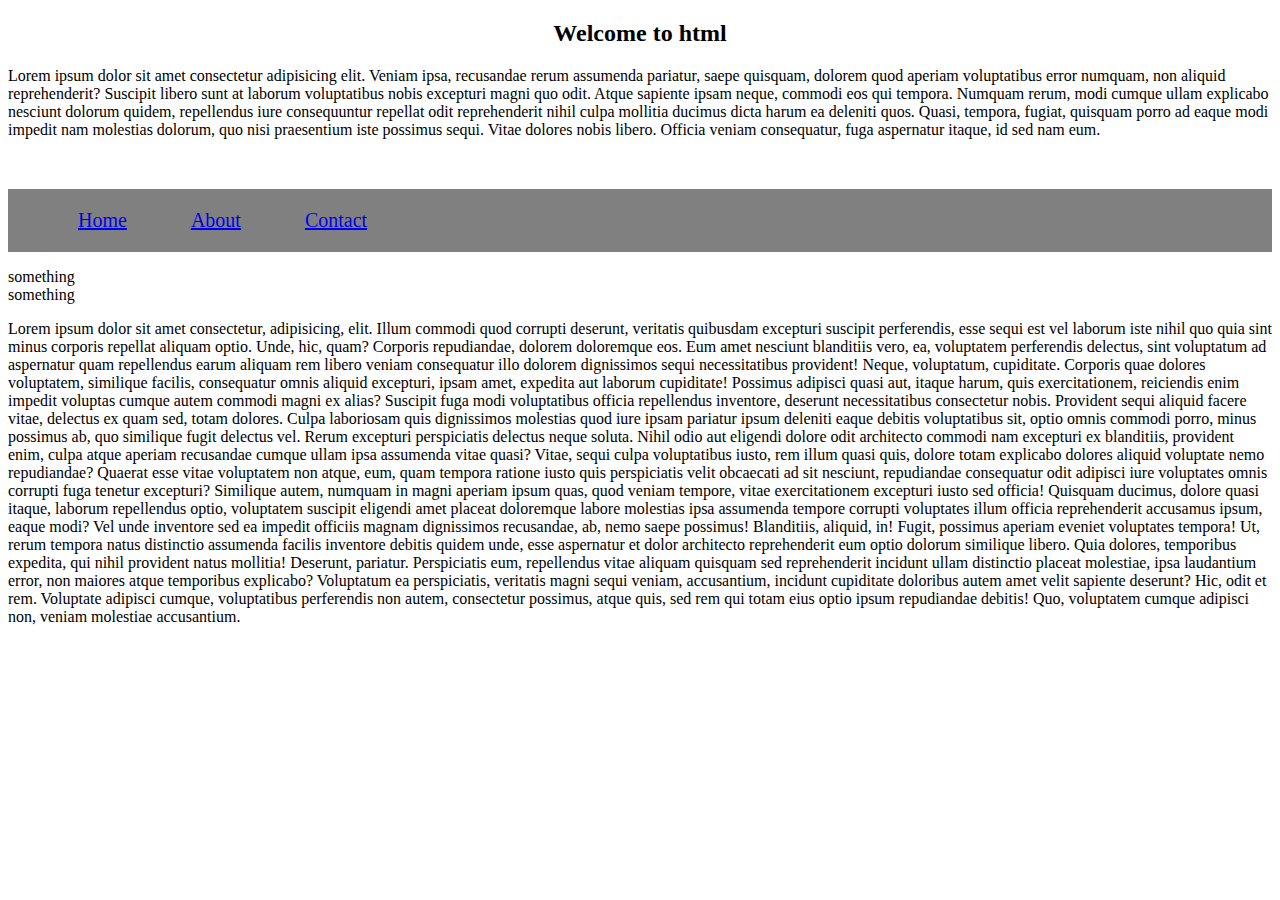
<file: day-8/index.html>
<!DOCTYPE html>
<html lang="en">
<head>
	<meta charset="UTF-8">
	<meta name="viewport" content="width=device-width, initial-scale=1.0">
	<title>Document</title>
	<style>
		ul {
			background-color: grey;
			/*position: fixed;*/
		}

		ul li {
		
			 display: inline-block;
			 padding: 20px 30px;
			font-size: 20px;

		}
		span {
			/*display: none;*/
			display: block;
			
		}

	</style>
</head>
<body>
	<h2 style="text-align: center;">Welcome to html </h2>
	<p>Lorem ipsum dolor sit amet consectetur adipisicing elit. Veniam ipsa, recusandae rerum assumenda pariatur, saepe quisquam, dolorem quod aperiam voluptatibus error numquam, non aliquid reprehenderit? Suscipit libero sunt at laborum voluptatibus nobis excepturi magni quo odit. Atque sapiente ipsam neque, commodi eos qui tempora. Numquam rerum, modi cumque ullam explicabo nesciunt dolorum quidem, repellendus iure consequuntur repellat odit reprehenderit nihil culpa mollitia ducimus dicta harum ea deleniti quos. Quasi, tempora, fugiat, quisquam porro ad eaque modi impedit nam molestias dolorum, quo nisi praesentium iste possimus sequi. Vitae dolores nobis libero. Officia veniam consequatur, fuga aspernatur itaque, id sed nam eum.</p>
	<br>

		<ul>
			<li><a href="#">Home</a></li>

			<li><a href="#">About</a></li>
		
			<li><a href="#">Contact</a></li>
		</ul>

<span>something </span><span>something </span>

	<!-- <a href="#">Home</a>
	<a href="#">About</a>
	<a href="#">Contact</a> -->
<p>Lorem ipsum dolor sit amet consectetur, adipisicing, elit. Illum commodi quod corrupti deserunt, veritatis quibusdam excepturi suscipit perferendis, esse sequi est vel laborum iste nihil quo quia sint minus corporis repellat aliquam optio. Unde, hic, quam? Corporis repudiandae, dolorem doloremque eos. Eum amet nesciunt blanditiis vero, ea, voluptatem perferendis delectus, sint voluptatum ad aspernatur quam repellendus earum aliquam rem libero veniam consequatur illo dolorem dignissimos sequi necessitatibus provident! Neque, voluptatum, cupiditate. Corporis quae dolores voluptatem, similique facilis, consequatur omnis aliquid excepturi, ipsam amet, expedita aut laborum cupiditate! Possimus adipisci quasi aut, itaque harum, quis exercitationem, reiciendis enim impedit voluptas cumque autem commodi magni ex alias? Suscipit fuga modi voluptatibus officia repellendus inventore, deserunt necessitatibus consectetur nobis. Provident sequi aliquid facere vitae, delectus ex quam sed, totam dolores. Culpa laboriosam quis dignissimos molestias quod iure ipsam pariatur ipsum deleniti eaque debitis voluptatibus sit, optio omnis commodi porro, minus possimus ab, quo similique fugit delectus vel. Rerum excepturi perspiciatis delectus neque soluta. Nihil odio aut eligendi dolore odit architecto commodi nam excepturi ex blanditiis, provident enim, culpa atque aperiam recusandae cumque ullam ipsa assumenda vitae quasi? Vitae, sequi culpa voluptatibus iusto, rem illum quasi quis, dolore totam explicabo dolores aliquid voluptate nemo repudiandae? Quaerat esse vitae voluptatem non atque, eum, quam tempora ratione iusto quis perspiciatis velit obcaecati ad sit nesciunt, repudiandae consequatur odit adipisci iure voluptates omnis corrupti fuga tenetur excepturi? Similique autem, numquam in magni aperiam ipsum quas, quod veniam tempore, vitae exercitationem excepturi iusto sed officia! Quisquam ducimus, dolore quasi itaque, laborum repellendus optio, voluptatem suscipit eligendi amet placeat doloremque labore molestias ipsa assumenda tempore corrupti voluptates illum officia reprehenderit accusamus ipsum, eaque modi? Vel unde inventore sed ea impedit officiis magnam dignissimos recusandae, ab, nemo saepe possimus! Blanditiis, aliquid, in! Fugit, possimus aperiam eveniet voluptates tempora! Ut, rerum tempora natus distinctio assumenda facilis inventore debitis quidem unde, esse aspernatur et dolor architecto reprehenderit eum optio dolorum similique libero. Quia dolores, temporibus expedita, qui nihil provident natus mollitia! Deserunt, pariatur. Perspiciatis eum, repellendus vitae aliquam quisquam sed reprehenderit incidunt ullam distinctio placeat molestiae, ipsa laudantium error, non maiores atque temporibus explicabo? Voluptatum ea perspiciatis, veritatis magni sequi veniam, accusantium, incidunt cupiditate doloribus autem amet velit sapiente deserunt? Hic, odit et rem. Voluptate adipisci cumque, voluptatibus perferendis non autem, consectetur possimus, atque quis, sed rem qui totam eius optio ipsum repudiandae debitis! Quo, voluptatem cumque adipisci non, veniam molestiae accusantium.</p>
</body>
</html>
</file>
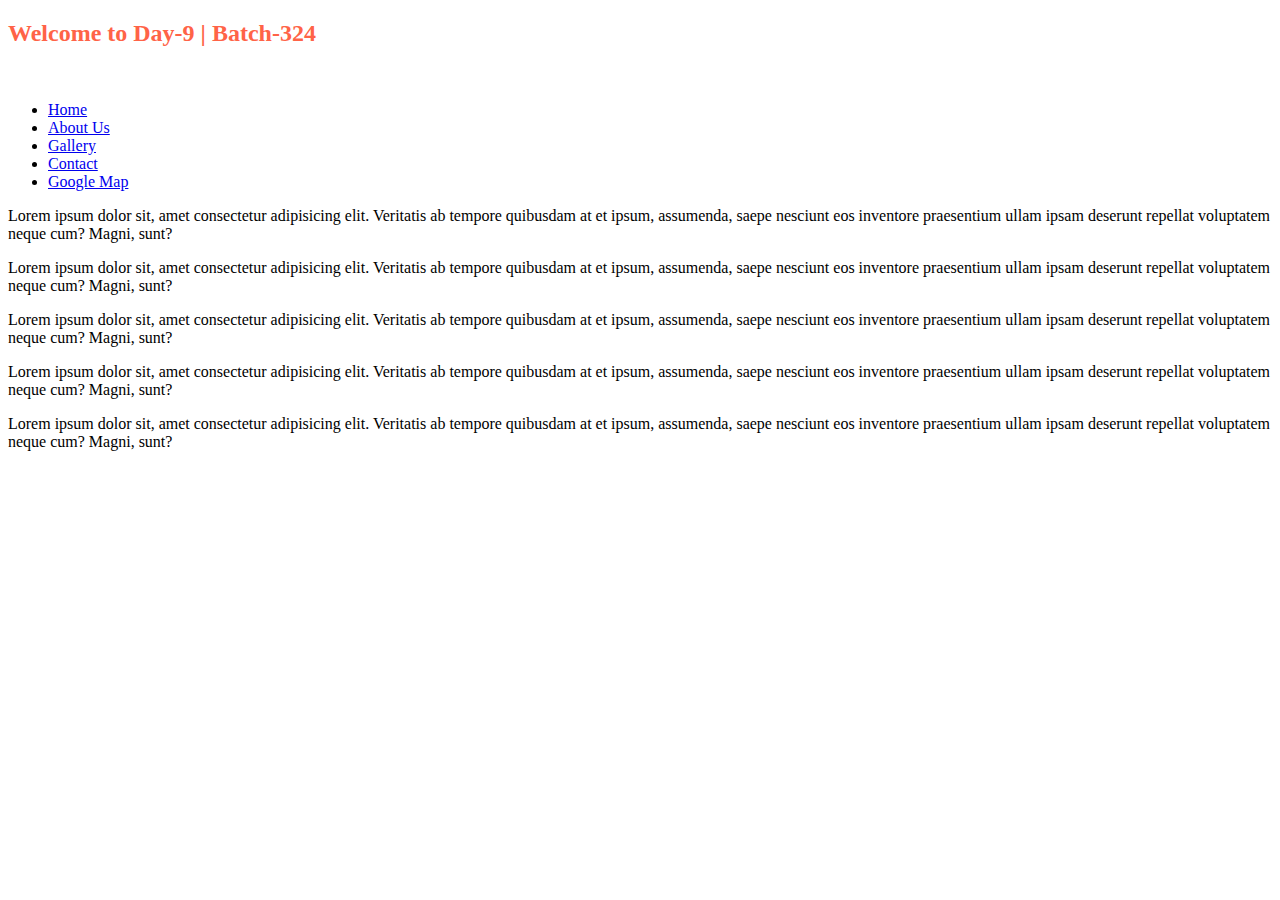
<file: day-9/index.html>
<!DOCTYPE html>
<html lang="en">
	<head>
		<meta charset="UTF-8">
		<meta name="viewport" content="width=device-width, initial-scale=1.0">
		<title>Document</title>
		<link rel="stylesheet" href="main.css">
	</head>
	<body>
		<h2>Welcome to Day-9 | Batch-324 </h2>
		<br>
		<ul class="menu">
			<li>
				<a href="#">Home</a>
			</li>
			<li>
				<a href="#">About Us</a>
			</li>
			<li>
				<a href="#">Gallery</a>
			</li>
			<li>
				<a href="#">Contact</a>
			</li>
			<li>
				<a href="#">Google Map</a>
			</li>
		</ul>
		<div>
			<p>Lorem ipsum dolor sit, amet consectetur adipisicing elit. Veritatis ab tempore quibusdam at et ipsum, assumenda, saepe nesciunt eos inventore praesentium ullam ipsam deserunt repellat voluptatem neque cum? Magni, sunt?</p>
			<p>Lorem ipsum dolor sit, amet consectetur adipisicing elit. Veritatis ab tempore quibusdam at et ipsum, assumenda, saepe nesciunt eos inventore praesentium ullam ipsam deserunt repellat voluptatem neque cum? Magni, sunt?</p>
			<p>Lorem ipsum dolor sit, amet consectetur adipisicing elit. Veritatis ab tempore quibusdam at et ipsum, assumenda, saepe nesciunt eos inventore praesentium ullam ipsam deserunt repellat voluptatem neque cum? Magni, sunt?</p>
			<p>Lorem ipsum dolor sit, amet consectetur adipisicing elit. Veritatis ab tempore quibusdam at et ipsum, assumenda, saepe nesciunt eos inventore praesentium ullam ipsam deserunt repellat voluptatem neque cum? Magni, sunt?</p>
			<p>Lorem ipsum dolor sit, amet consectetur adipisicing elit. Veritatis ab tempore quibusdam at et ipsum, assumenda, saepe nesciunt eos inventore praesentium ullam ipsam deserunt repellat voluptatem neque cum? Magni, sunt?</p>
		</div>
	</body>
</html>
</file>
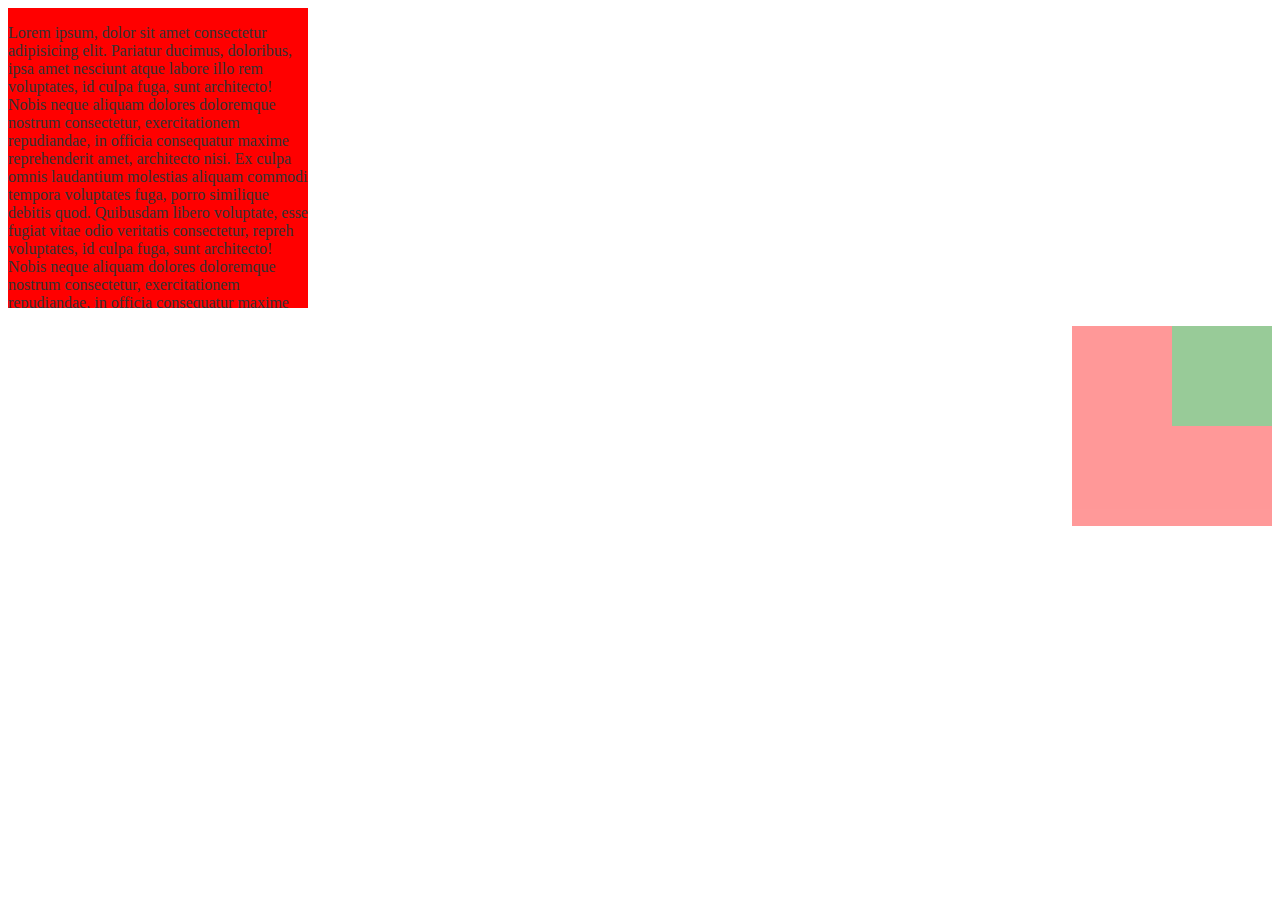
<file: day-8/overflow.html>
<!DOCTYPE html>
<html lang="en">
<head>
	<meta charset="UTF-8">
	<meta name="viewport" content="width=device-width, initial-scale=1.0">
	<title>overflow</title>
	<style>
		#box2{
			height: 200px;
			width: 200px;
			background: red;
			float: right;
			opacity: 0.4;

		}
		#box3{
			height: 100px;
			width: 100px;
			background: green;
			float: inherit;
		}
	</style>
</head>
<body>
	

	<div style="overflow: hidden; height: 300px; width: 300px; background: red; color: #333;">
		<p>Lorem ipsum, dolor sit amet consectetur adipisicing elit. Pariatur ducimus, doloribus, ipsa amet nesciunt atque labore illo rem voluptates, id culpa fuga, sunt architecto! Nobis neque aliquam dolores doloremque nostrum consectetur, exercitationem repudiandae, in officia consequatur maxime reprehenderit amet, architecto nisi. Ex culpa omnis laudantium molestias aliquam commodi tempora voluptates fuga, porro similique debitis quod. Quibusdam libero voluptate, esse fugiat vitae odio veritatis consectetur, repreh
		voluptates, id culpa fuga, sunt architecto! Nobis neque aliquam dolores doloremque nostrum consectetur, exercitationem repudiandae, in officia consequatur maxime reprehenderit amet, architecto nisi. Ex culpa omnis laudantium molestias aliquam commodi tempora voluptates fuga, porro similique debitis quod. Quibusdam libero voluptate, esse fugiat vitae odio veritatis consectetur, reprehenderit animi aspernatur, tempore beatae rerum eaque consequuntenderit animi aspernatur, tempore beatae rerum eaque consequuntur sint delectus quos laudantium nihil magnam enim obcaecati? Illo pariatur et voluptatem consequuntur aspernatur neque animi inventore voluptatum maxime doloribus voluptate architecto amet quia officia necessitatibus, dolor earum!</p>
	</div>
<br>
	<div id="box2">
		<div id="box3">
		
		</div>
	</div>
	
</body>
</html>
</file>
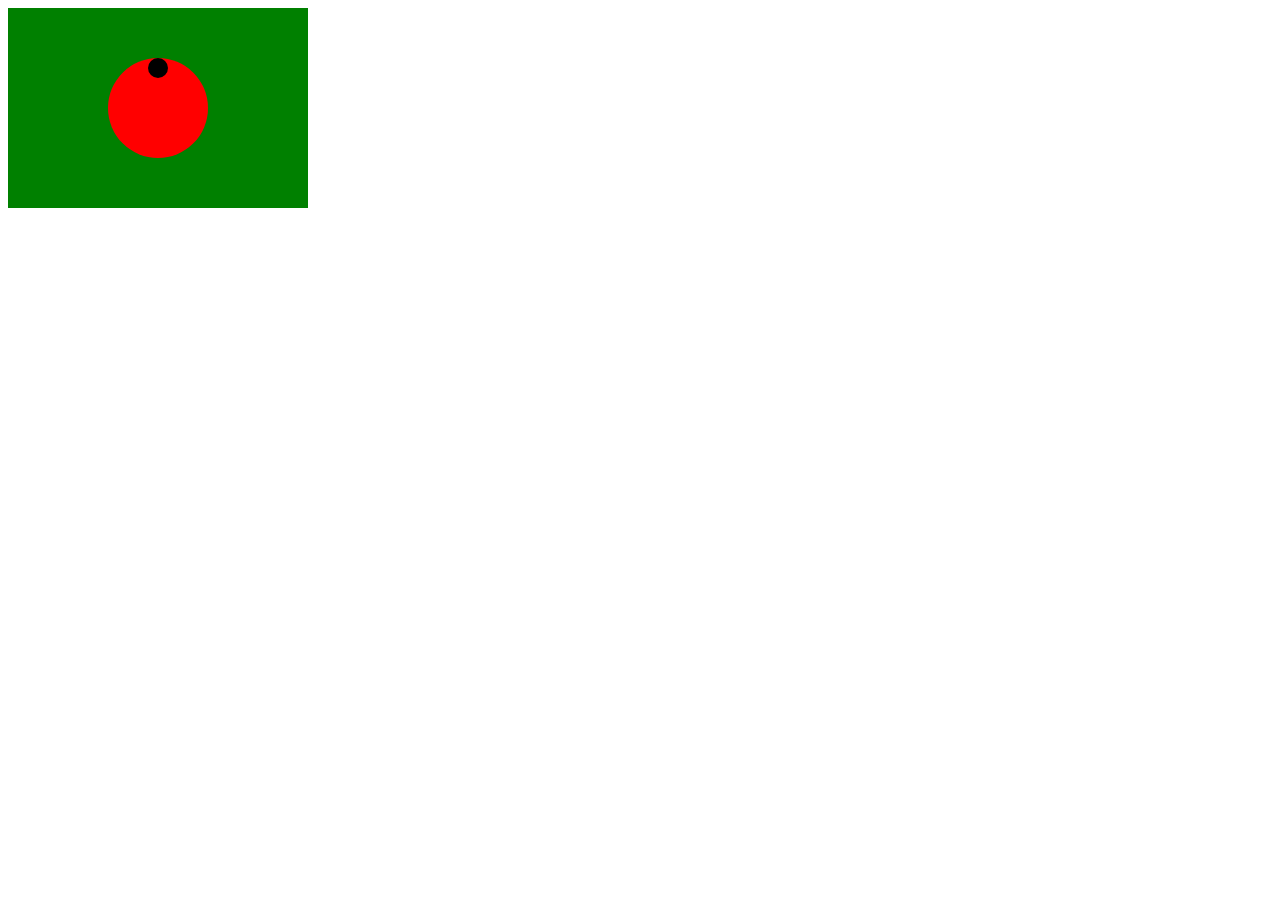
<file: day-8/position.html>
<!DOCTYPE html>
<html lang="en">
<head>
	<meta charset="UTF-8">
	<meta name="viewport" content="width=device-width, initial-scale=1.0">
	<title>Document</title>
	<style>
		

		#box1 {
			height: 200px;
			width: 300px;
			background: green;
			position: relative;
		}
		#box2 {
			height: 100px;
			width: 100px;
			background: red;
			position: absolute;
			margin:auto;
			top:0;
			left: 0;
			right: 0;
			bottom: 0;
			border-radius: 50%;
		}
		#box3 {
			height: 20px; 
			width: 20px; 
			background: black;
			position: absolute;
			margin: auto;
			top:0;
			left: 0;
			right: 0;
			bottom: 0;
			border-radius: 50%;
			position: sticky;
		}
	</style>
</head>
<body>
	
	<div id="box1">
		<div id="box2">
			<div id="box3"></div>
		</div>
	</div>


</body>
</html>
</file>
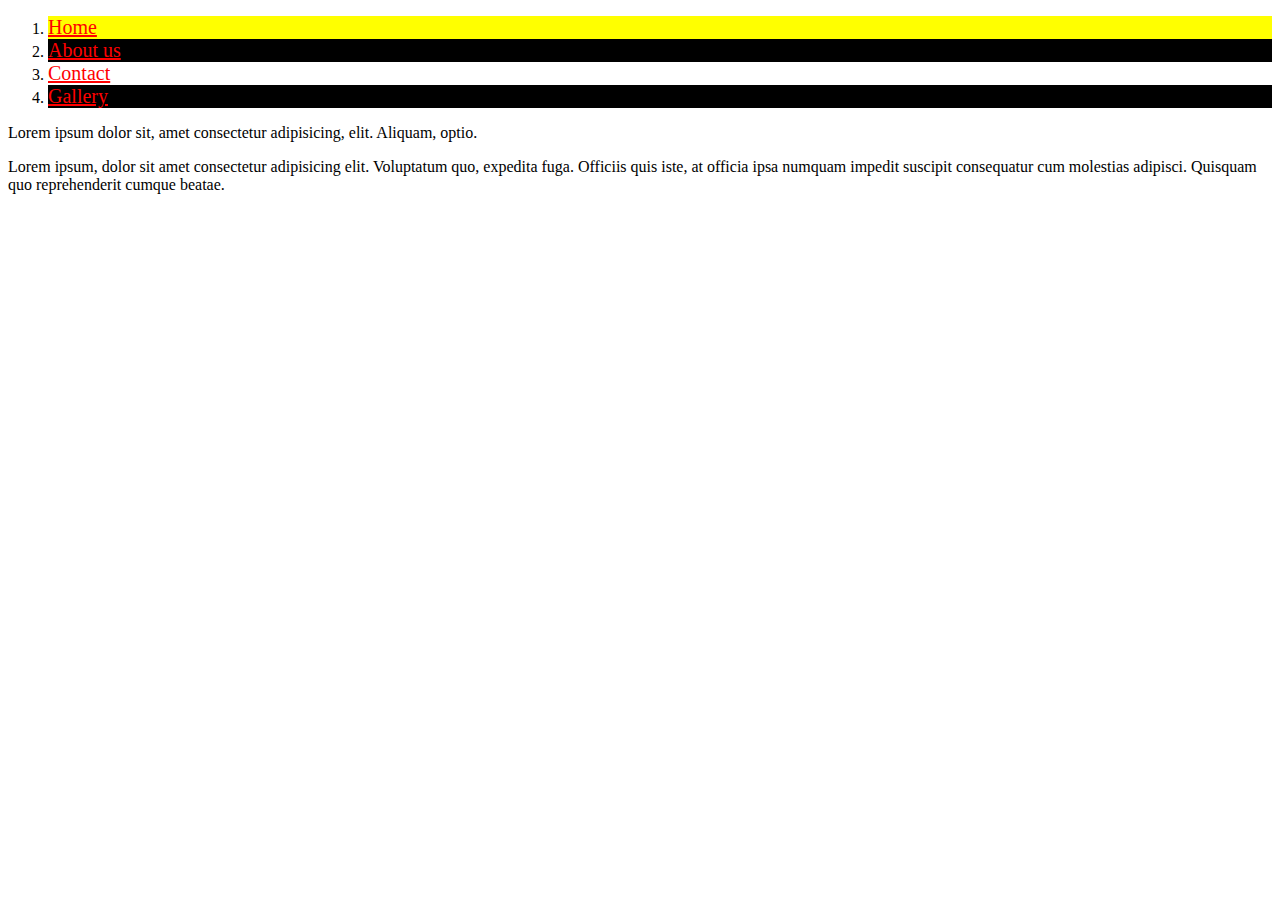
<file: day-9/list.html>
<!DOCTYPE html>
<html lang="en">
<head>
	<meta charset="UTF-8">
	<meta name="viewport" content="width=device-width, initial-scale=1.0">
	<title>Document</title>

	<style type="text/css">
		a:link {
			color: red;
			font-size: 20px;
		}
		a:visited {
			color: green;
		}
		a:hover {
			color: black;
		}
		.box {
			height: 100px;
			width: auto;
			/*background: red;
			transition: 0.5s;*/
		}

		/*.box:hover {
			background: green;
			
		}*/

		ol li:first-child {
			background: yellow;
		}
		ol li:last-child {
			background: tomato;
		}
		ol li:nth-child(even) {
			background: black;
		}
	</style>
</head>
<body>
	<ol>
		<li><a href="index.html">Home</a></li>
		<li><a href="about.html">About us</a></li>
		<li><a href="contact.html">Contact</a></li>
		 
		<li><a href="gallery.html">Gallery</a></li>
	</ol>

	<div class="box">
		<p>
			Lorem ipsum dolor sit, amet consectetur adipisicing, elit. Aliquam, optio.
		</p>
		<p>Lorem ipsum, dolor sit amet consectetur adipisicing elit. Voluptatum quo, expedita fuga. Officiis quis iste, at officia ipsa numquam impedit suscipit consequatur cum molestias adipisci. Quisquam quo reprehenderit cumque beatae.</p>
	</div>
</body>
</html>
</file>
<file: day-9/main.css>
/*

	univeral selector    *
	tag selector
	class selector
	id selector

*/
/*
* {
	margin: 0;
	padding: 0;
}*/

h2 {
	color: tomato;
}
/*.menu {
	list-style: none;
	background: grey;
}
.menu li {
	display: inline;

}
.menu li a {
	color: #fff;
	font-size: 20px;
	padding: 10px;
	text-decoration: none;
}

div p {
	background: yellow;
}*/
</file>
